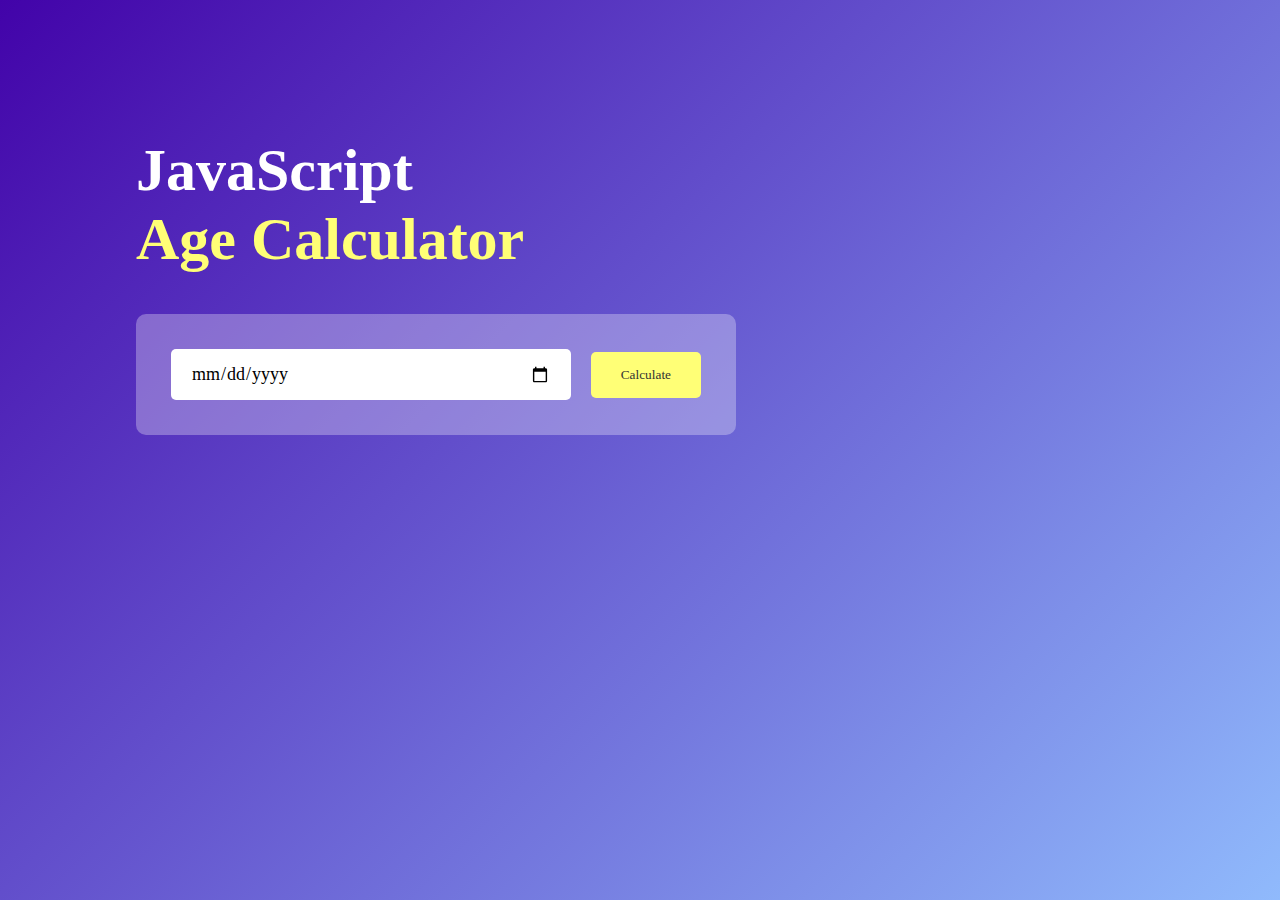
<file: Age Calculator/index.html>
<!DOCTYPE html>
<html lang="en">
<head>
    <meta charset="UTF-8">
    <meta name="viewport" content="width=device-width, initial-scale=1.0">
    <link rel="stylesheet" href="style.css">
    <title>Age Calculator</title>
</head>
<body>
    <div class="container">
        <div class="calculator">
            <h1>JavaScript <br> <span>Age Calculator</span></h1>
            <div class="input-box">
                <input type="date" id="date" >
                <button onclick="calculateAge()">Calculate</button>
            </div>
            <p id="result"></p>
            
        </div>
    </div>

    <script>
        let userInput=document.getElementById("date");
        userInput.max=new Date().toISOString().split("T")[0];

        let result=document.getElementById('result');
        function calculateAge(){
            let birthDate=new Date(userInput.value);

            let d1=birthDate.getDate();
            let m1=birthDate.getMonth()+1;
            let y1=birthDate.getFullYear();

            let today=new Date();


            let d2=today.getDate();
            let m2=today.getMonth()+1;
            let y2=today.getFullYear();

            let d3,m3,y3;
            y3=y2-y1;
            if(m2>=m1){
                m3=m2-m1;
            }else{
                y3--;
                m3=12+m2-m1;
            }

            if(d2>=d1){
                d3=d2-d1;
            }else{ 
                m3--;
                d3=getDayIsMonth(y1,m1)+d2-d1;
            }
            if(m3<0){
                m3=11;
                y3--;
            }
            result.innerHTML=`You are <span>${y3}</span> years, <span>${m3}</span> months and <span>${d3}</span> days old`;
            
        }

        function getDayIsMonth(year,month){
            return new Date(year,month,0).getDate();
        }
    </script>
</body>
</html>
</file>
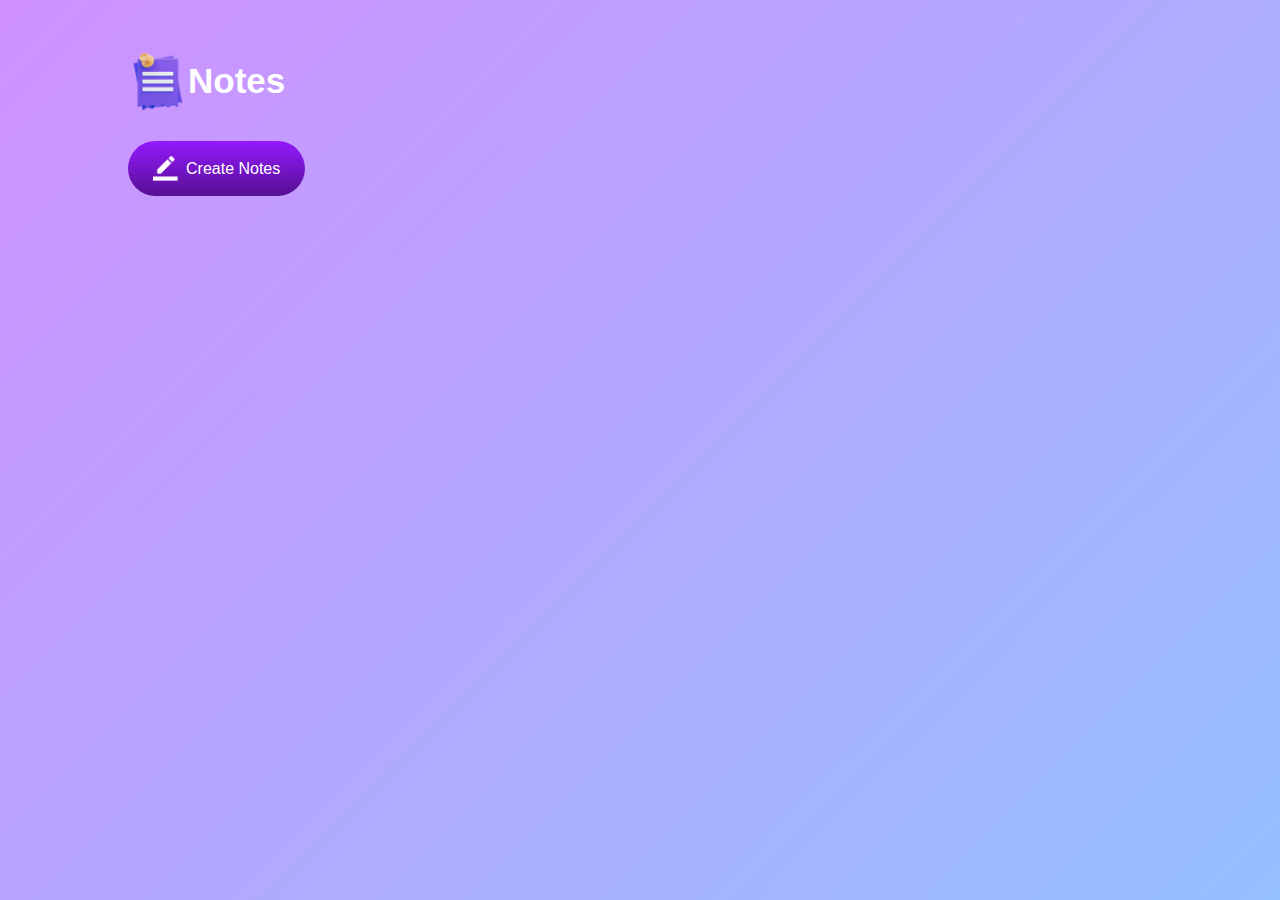
<file: Notes App/index.html>
<!DOCTYPE html>
<html lang="en">
<head>
    <meta charset="UTF-8">
    <meta name="viewport" content="width=device-width, initial-scale=1.0">
    <link rel="stylesheet" href="style.css">
    <title>Notes App</title>
</head>
<body>
    <div class="container">
        <h1><img src="notes.png" alt=""> Notes</h1>
        <button class="btn"><img src="edit.png" alt=""> Create Notes</button>
        <div class="notes-container">
            <!-- <p contenteditable="true" class="input-box">
                <img src="delete.png" alt="">
            </p> -->
        </div>
    </div>

    <script src="script.js"></script>
</body>
</html>
</file>
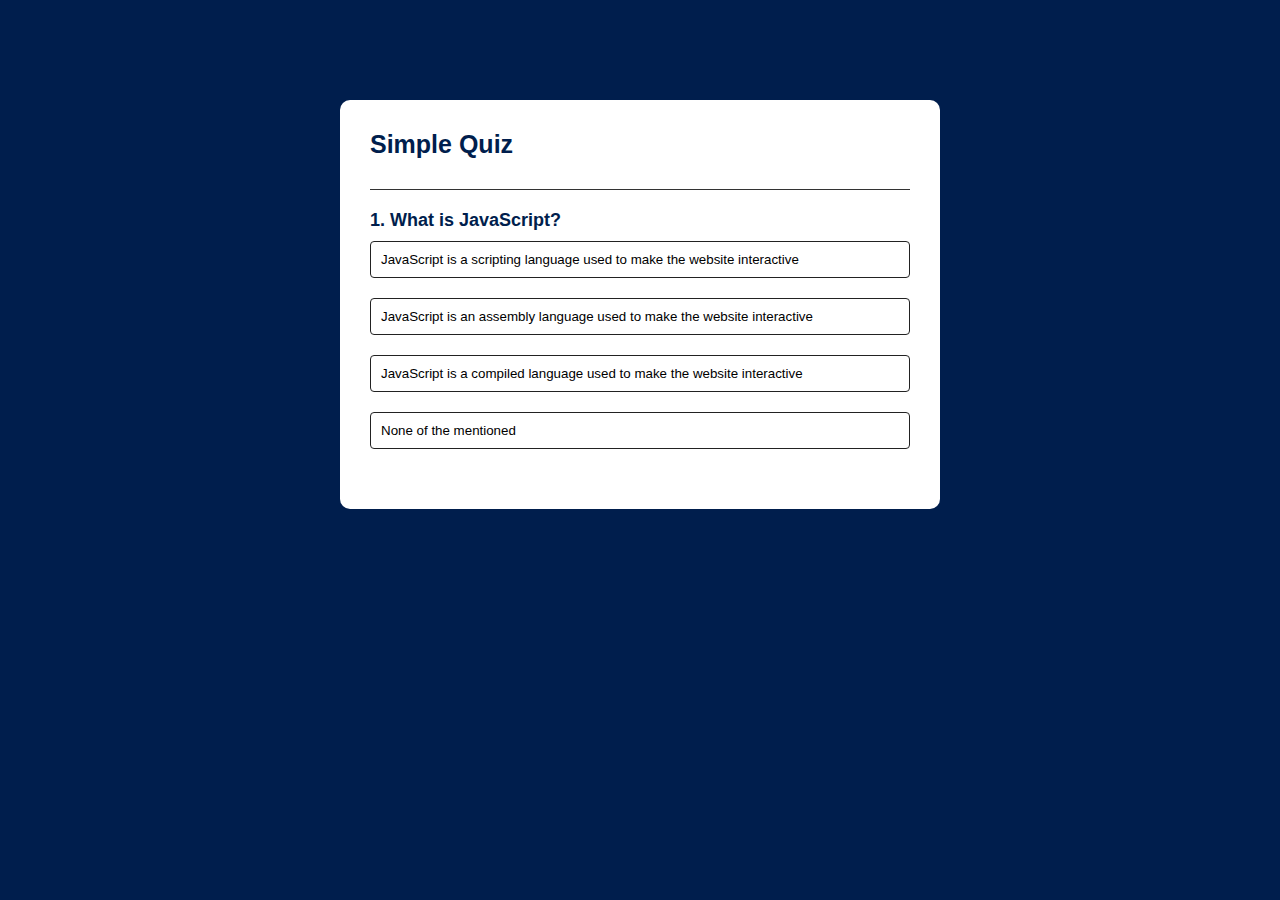
<file: Quiz App/index.html>
<!DOCTYPE html>
<html lang="en">
<head>
    <meta charset="UTF-8">
    <meta name="viewport" content="width=device-width, initial-scale=1.0">
    <link rel="stylesheet" href="style.css">
    <title>Quiz App</title>
</head>
<body>
    <div class="app">
        <h1>Simple Quiz</h1>
        <div class="quiz">
            <h2 id="question">Question goes here</h2>
            <div id="answer-buttons">
                <button class="btn">Answer 1</button>
                <button class="btn">Answer 2</button>
                <button class="btn">Answer 3</button>
                <button class="btn">Answer 4</button>
            </div>
            <button id="next-btn">Next</button>
        </div>
    </div>
    <script src="script.js"></script>
</body>
</html>
</file>
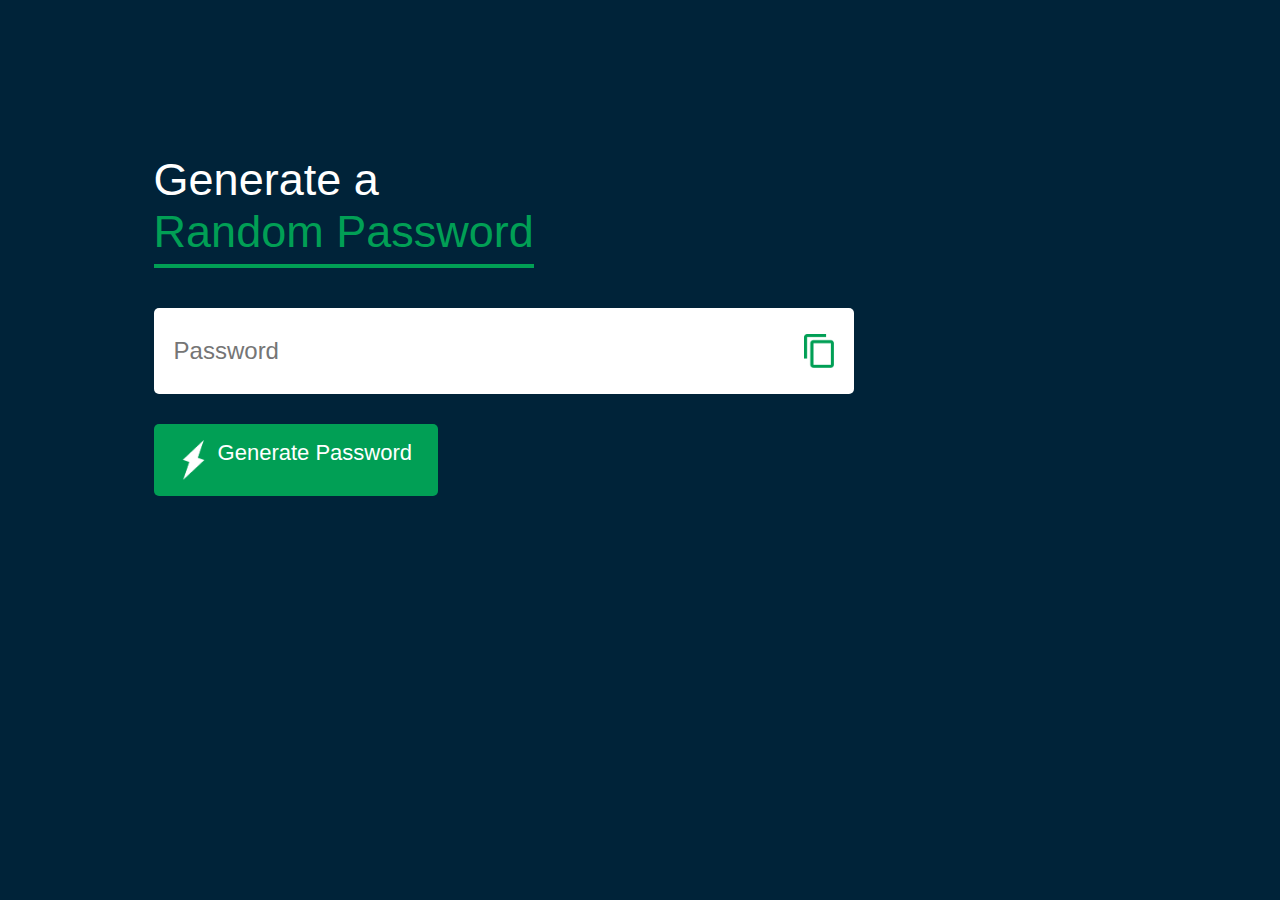
<file: Random Password/index.html>
<!DOCTYPE html>
<html lang="en">
<head>
    <meta charset="UTF-8">
    <meta name="viewport" content="width=device-width, initial-scale=1.0">
    <link rel="stylesheet" href="style.css">
    <title>Random Password Generator</title>
</head>
<body>
    <div class="container">
        <h1>Generate a <br> <span>Random Password</span></h1>
        <div class="display">
            <input type="text" id="password" placeholder="Password">
            <img src="copy.png" alt="" onclick="copyPassword()">
        </div>
        <button onclick="createPassword()"><img src="generate.png" alt="">Generate Password</button>
    </div>

    <script>
        const passwordBox=document.getElementById("password");
        const length=12;

        const upperCase="ABCDEFGHIJKLMNOPQRSTUVWXYZ";
        const lowerCase="abcdefghijklmnopqrstuvwxyz";
        const number="0123456789";
        const symbol="~!@#$%^&*()_+{}[]?></";

        const allChars=upperCase+lowerCase+number+symbol;

        function createPassword(){
            let password="";
            password+=upperCase[Math.floor(Math.random()*upperCase.length)];
            password+=lowerCase[Math.floor(Math.random()*lowerCase.length)];
            password+=number[Math.floor(Math.random()*number.length)];
            password+=symbol[Math.floor(Math.random()*symbol.length)];

            while(length>password.length){
                password+=allChars[Math.floor(Math.random()*allChars.length)];
            }
            passwordBox.value=password;
        }

        function copyPassword(){
            passwordBox.select();
            document.execCommand("copy");
        }
    </script>
</body>
</html>
</file>
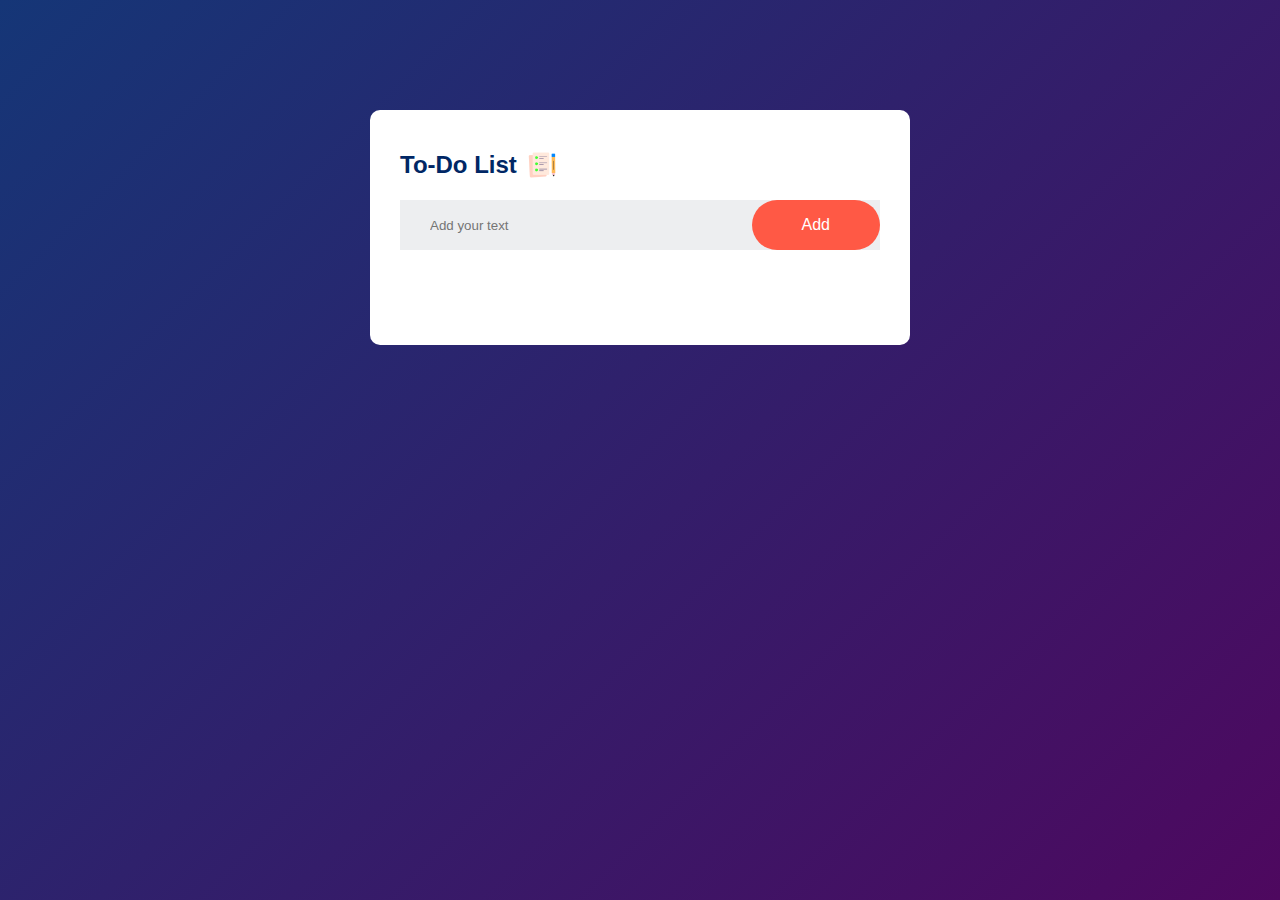
<file: To-Do List/index.html>
<!DOCTYPE html>
<html lang="en">
<head>
    <meta charset="UTF-8">
    <meta name="viewport" content="width=device-width, initial-scale=1.0">
    <link rel="stylesheet" href="style.css">
    <title>To-Do List</title>
</head>
<body>
    <div class="container">
        <div class="todo-app">
            <h2>To-Do List <img src="icon.png" alt=""></h2>
            <div class="row">
                <input type="text" id="input-box" placeholder="Add your text">
                <button onclick="AddTask()">Add</button>
            </div>
            <ul id="list-container">
                <!-- <li class="checked">Task 1</li>
                <li>Task 2</li>
                <li>Task 3</li> -->
            </ul>
        </div>
    </div>
    <script src="script.js"></script>
</body>
</html>
</file>
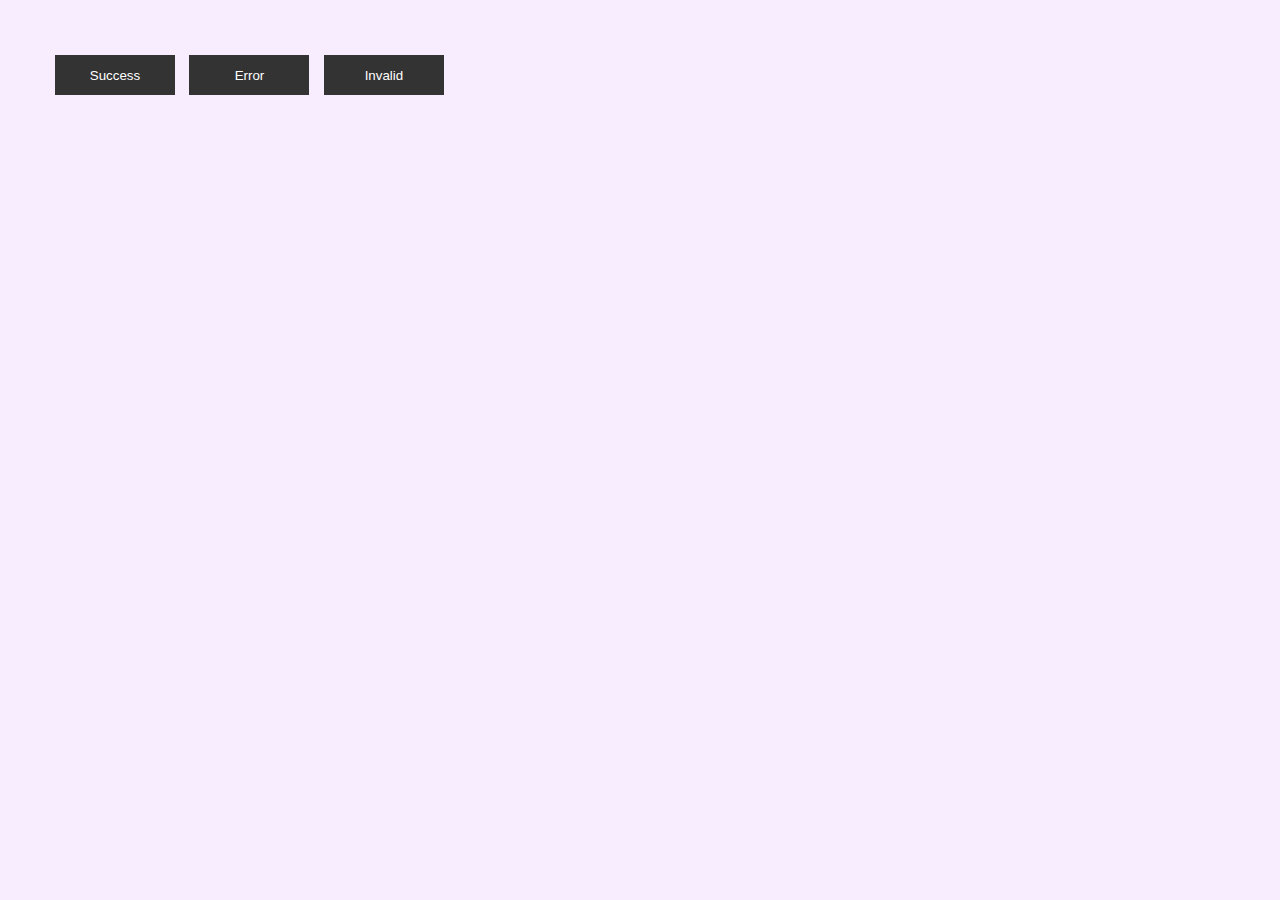
<file: Toast Notification/index.html>
<!DOCTYPE html>
<html lang="en">
<head>
    <meta charset="UTF-8">
    <meta name="viewport" content="width=device-width, initial-scale=1.0">
    <link rel="stylesheet" href="style.css">
    <link rel="stylesheet" href="https://cdnjs.cloudflare.com/ajax/libs/font-awesome/6.6.0/css/all.min.css" integrity="sha512-Kc323vGBEqzTmouAECnVceyQqyqdsSiqLQISBL29aUW4U/M7pSPA/gEUZQqv1cwx4OnYxTxve5UMg5GT6L4JJg==" crossorigin="anonymous" referrerpolicy="no-referrer" />

    <title>Toast Notification</title>
</head>
<body>
    <div class="buttons">
        <button onclick="ShowToast(successMsg)">Success</button>
        <button onclick="ShowToast(errorMsg)">Error</button>
        <button onclick="ShowToast(invalidMsg)">Invalid</button>
    </div>
    <div id="toastBox"></div>
</body>
<script>
    let toastBox=document.getElementById('toastBox');
    let successMsg='<i class="fa-sharp fa-solid fa-circle-check"></i> Successfully submitted';
    let errorMsg='<i class="fa-sharp fa-solid fa-circle-xmark"></i> Please fix the error!';
    let invalidMsg='<i class="fa-solid fa-circle-exclamation"></i> Invalid input, check again!';
    function ShowToast(msg){
        let toast=document.createElement('div');
        toast.classList.add('toast');
        toast.innerHTML=msg;
        toastBox.appendChild(toast);

        if(msg.includes('error')){
            toast.classList.add('error');
        }

        if(msg.includes('Invalid')){
            toast.classList.add('invalid');
        }
        

        setTimeout(()=>{
            toast.remove();
        },6000);
    }
</script>
</html>
</file>
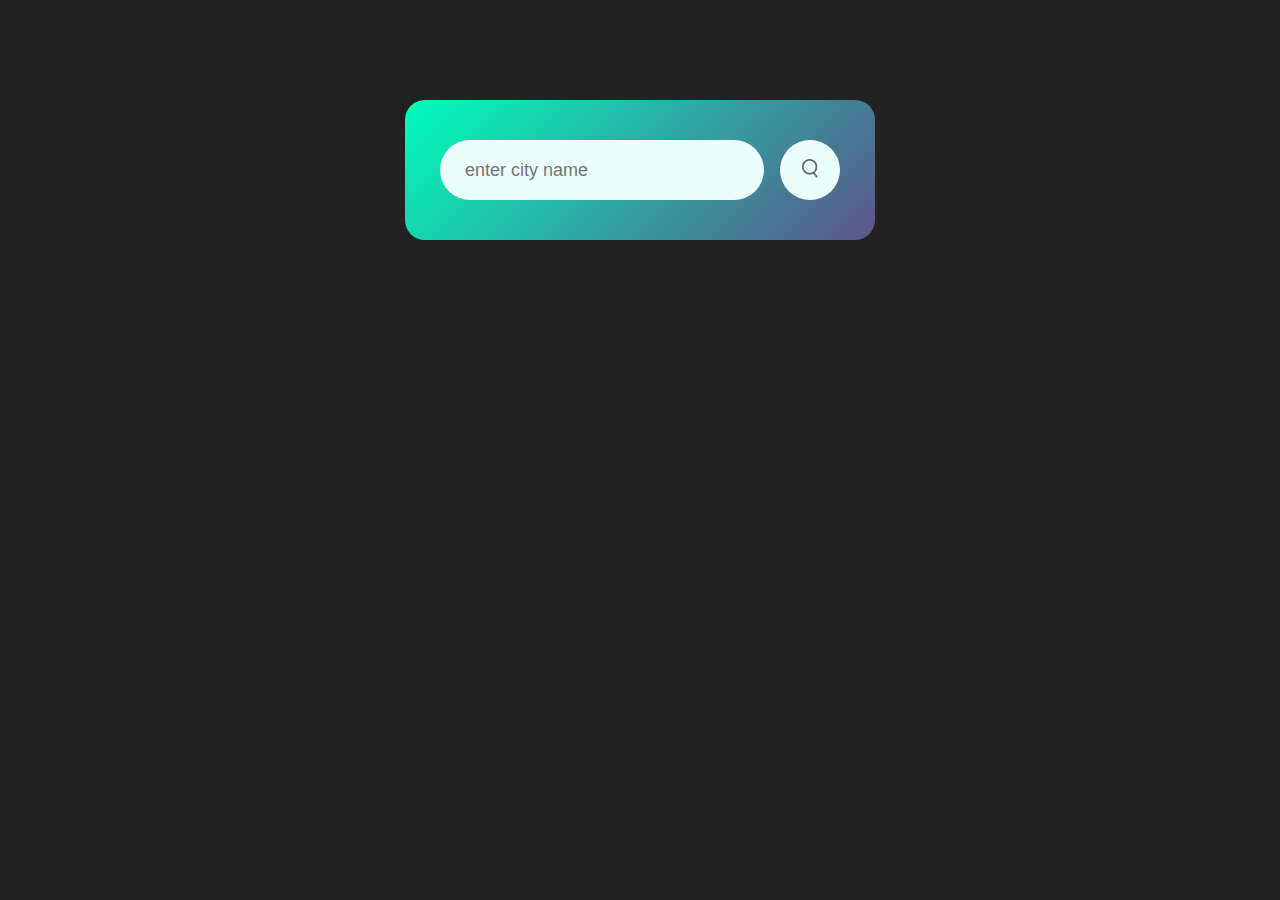
<file: Weather App/index.html>
<!DOCTYPE html>
<html lang="en">
<head>
    <meta charset="UTF-8">
    <meta name="viewport" content="width=device-width, initial-scale=1.0">
    <title>Weather App</title>
    <link rel="stylesheet" href="style.css">
</head>
<body>
    <div class="card">
        <div class="search">
            <input type="text" placeholder="enter city name" spellcheck="false">
            <button><img src="search.png" alt=""></button>
        </div>
        <div class="error">
            <p>Invalid city name</p>
        </div>
        <div class="weather">
            <img src="rain.png" alt="rain" class="weather-icon">
            <h1 class="temp">22°c</h1>
            <h2 class="city">Vaishali</h2>
            <div class="details">
                <div class="col">
                    <img src="humidity.png" alt="">
                    <div>
                        <p class="humidity">50%</p>
                        <p>Humidity</p>
                    </div>
                </div>
                                <div class="col">
                    <img src="wind.png" alt="">
                    <div>
                        <p class="wind">15km/h</p>
                        <p>Wind Speed</p>
                    </div>
                </div>
            </div>
        </div>
    </div>
    <script>
        const apiKey="d5e4f7ee85ededece8d77f2a401b3193";
        const apiUrl="https://api.openweathermap.org/data/2.5/weather?units=metric&q=";

        const searchBox=document.querySelector(".search input");
        const searchBtn=document.querySelector(".search button");
        const weatherIcon=document.querySelector(".weather-icon")

        async function checkWeather(city) {
            const response=await fetch(apiUrl +city+ `&appid=${apiKey}`);
            if(response.status==404){
                document.querySelector(" .error").style.display="block";
                document.querySelector(" .weather").style.display="none";
            }else{
                var data=await response.json();
                document.querySelector(".city").innerHTML=data.name;
                document.querySelector(".temp").innerHTML=Math.round(data.main.temp)+"°c";
                document.querySelector(".humidity").innerHTML=data.main.humidity+"%";
                document.querySelector(".wind").innerHTML=data.wind.speed+" km/h";

                if(data.weather[0].main=="Clouds"){
                    weatherIcon.src="clouds.png";
                }else if(data.weather[0].main=="Clear"){
                    weatherIcon.src="clear.png";
                }else if(data.weather[0].main=="Rain"){
                    weatherIcon.src="rain.png";
                }else if(data.weather[0].main=="Drizzle"){
                    weatherIcon.src="drizzle.png";
                }else if(data.weather[0].main=="Mist"){
                    weatherIcon.src="mist.png";
                }
                document.querySelector(" .weather").style.display="block";
                document.querySelector(" .error").style.display="none";
                }
        
        }
        searchBtn.addEventListener("click",()=>{
            checkWeather(searchBox.value);
        })
    </script>
</body>
</html>
</file>
<file: Age Calculator/style.css>
*{
    margin: 0;
    padding: 0;
    font-family: 'Poppins','sans-serif';
    box-sizing: border-box;
}
.container{
    width: 100%;
    min-height: 100vh;
    background: linear-gradient(135deg,#4203a9,#90bafc);
    color: #fff;
    padding: 10px;
}

.calculator{
    width: 100%;
    max-width: 600px;
    margin-left: 10%;
    margin-top: 10%;
}
.calculator h1{
    font-size: 60px;
}
.calculator h1 span{
    color: #ffff76;
}

.input-box{
    margin: 40px 0;
    padding: 35px;
    border-radius: 10px;
    background: rgba(255, 255, 255, 0.3);
    display: flex;
    align-items: center;
}
.input-box input{
    flex: 1;
    margin-right: 20px;
    padding: 14px 20px;
    border: 0;
    outline: 0;
    font-size: 18px;
    border-radius: 5px;
    position: relative;
}

.input-box button{
    background: #ffff76;
    border: 0;
    outline: 0;
    padding: 15px 30px;
    border-radius: 5px;
    font-weight: 500;
    color: #333;
    cursor: pointer;
}

#result{
    font-size: 20px;
}
#result span{
    color: #ffff76;
}
</file>
<file: Notes App/style.css>
*{
    margin: 0;
    padding: 0;
    box-sizing: border-box;
    font-family: sans-serif;
}
.container{
    width: 100%;
    min-height: 100vh;
    background: linear-gradient(135deg,#cf91ff,#95c0ff);
    color: #fff;
    padding-left: 10%;
    padding-top: 4%;
}
.container h1{
    display: flex;
    align-items: center;
    font-size: 35px;
    font-weight: 600;
}
.container h1 img{
    width: 60px;
}
.container button img{
    width: 25px;
    margin-right: 8px;
}
.container button{
    display: flex;
    align-items: center;
    background: linear-gradient(#9418fd,#571094);
    color: #fff;
    font-size: 16px;
    outline: 0;
    border: 0;
    border-radius: 40px;
    padding: 15px 25px;
    margin: 30px 0 20px;
    cursor: pointer;
}

.input-box{
    position: relative;
    width: 100%;
    max-width: 500px;
    min-height: 150px;
    background-color: #fff;
    color: #333;
    padding: 20px;
    margin: 20px 0;
    outline: none;
    border-radius: 5px;
}

.input-box img{
    width: 25px;
    position: absolute;
    bottom: 15px;
    right: 15px;
    cursor: pointer;
}
</file>
<file: Quiz App/style.css>
*{
    margin: 0;
    padding: 0;
    font-family: sans-serif;
    box-sizing: border-box;
}
body{
    background: #001e4d;
}
.app{
    background: #fff;
    width: 90%;
    max-width: 600px;
    margin: 100px auto 0;
    border-radius: 10px;
    padding: 30px;
}
.app h1{
    font-weight: 600;
    font-size: 25px;
    color: #001e4d;
    border-bottom: 1px solid #333;
    padding-bottom: 30px;
}
.quiz{
    padding: 20px 0;
}
.quiz h2{
    font-size: 18px;
    color: #001e4d;
    font-weight: 600;
}
.btn{
    background: #fff;
    clear: #222;
    font-weight: 500;
    width: 100%;
    border: 1px solid #222;
    padding: 10px;
    margin: 10px 0;
    text-align: left;
    border-radius: 4px;
    cursor: pointer;
    transition: all 0.3s;
}
.btn:hover:not([disabled]){
    background: #222;
    color: #fff;
}
.btn:disabled{
    cursor: no-drop;
}
#next-btn{
    background-color: #001e4d;
    color: #fff;
    font-weight: 500;
    width: 150px;
    border: 0;
    padding: 10px;
    margin: 20px auto 0;
    border-radius: 4px;
    cursor: pointer;
    display: none;
}

.correct{
    background: #9aeabc;
}
.incorrect{
    background: #ff9393;
}
</file>
<file: Random Password/style.css>
*{
    margin: 0;
    padding: 0;
    box-sizing: border-box;
    font-family: sans-serif;
}
body{
    background: #002339;
    color: #fff;
}
.container{
    margin: 12%;
    width: 90%;
    max-width: 700px;
}
.display{
    width: 100%;
    margin-top: 50px;
    margin-bottom: 30px;
    background: #fff;
    color: #333;
    display: flex;
    align-items: center;
    justify-content: space-between;
    padding: 26px 20px;
    border-radius: 5px;
}
.container h1{
    font-weight: 500;
    font-size: 45px;
}
.container h1 span{
    color: #019f55;
    border-bottom: 4px solid #019f55;
    padding-bottom: 7px;
}
.display img{
    width: 30px;
    cursor: pointer;
}
.display input{
    border: 0;
    outline: 0;
    font-size: 24px
}
.container button img{
    width: 28px;
    margin-right: 10px;
}
.container button{
    border: 0;
    outline: 0;
    background: #019f55;
    color: #fff;
    font-size: 22px;
    font-weight: 300;
    display: flex;
    justify-content: center;
    padding: 16px 26px;
    border-radius: 5px;
    cursor: pointer;
}
</file>
<file: To-Do List/style.css>
*{
    margin: 0;
    padding: 0;
    font-family: sans-serif;
    box-sizing: border-box;
}
.container{
    width: 100%;
    min-height: 100vh;
    background: linear-gradient(135deg,#153677,#4e085f);
    padding: 10px;
}
.todo-app{
    width: 100%;
    max-width: 540px;
    background: #fff;
    margin: 100px auto 20px;
    padding: 40px 30px 70px;
    border-radius: 10px;
}
.todo-app h2{
    color: #002765;
    display: flex;
    align-items: center;
    margin-bottom: 20px;
}
.todo-app h2 img{
    width: 30px;
    margin-left: 10px;
}
.row{
    display: flex;
    align-items: center;
    justify-content: space-between;
    background: #edeef0;
    padding-left: 20px;
    margin-bottom: 25px;
}
input{
    flex: 1;
    border: none;
    outline: none;
    background: transparent;
    padding: 10px;
    font-weight: 14px;
}
button{
    border: none;
    outline: none;
    padding: 16px 50px;
    background: #ff5945;
    color: #fff;
    font-size: 16px;
    cursor: pointer;
    border-radius: 40px;
}
 ul li{
    list-style: none;
    font-size: 17px;
    padding: 12px 8px 12px 50px;
    user-select: none;
    cursor: pointer;
    position: relative;
 }
 ul li::before{
    content: '';
    position: absolute;
    height: 28px;
    width: 28px;
    border-radius: 50%;
    background-image: url(unchecked.png);
    background-size: cover;
    background-position: center;
    top: 12px;
    left: 8px;
 }
 .checked{
    color: #555;
    text-decoration: line-through;
 }
 .checked::before{
    background-image: url(checked.png);
 }
 ul li span{
    position: absolute;
    right: 0;
    top: 5px;
    width: 40px;
    height: 40px;
    font-size: 22px;
    color: #555;
    line-height: 40px;
    text-align: center;
    border-radius: 50%;
 }
 ul li span:hover{
    background-color: #edeef0;
 }
</file>
<file: Toast Notification/style.css>
*{
    margin: 0;
    padding: 0;
    box-sizing: border-box;
    font-family: 'Poppins', sans-serif;
}

body{
    background-color: #f7edff;
}

.buttons{
    margin: 50px;
}
.buttons button{
    background-color: #333;
    color: #fff;
    border: 0;
    outline: 0;
    width: 120px;
    height: 40px;
    margin: 5px;
    cursor: pointer;
}

#toastBox{
    position: absolute;
    bottom: 30px;
    right: 30px;
    display: flex;
    align-items: flex-end;
    flex-direction: column;
    overflow: hidden;
    padding: 20px;
}
.toast{
    width: 400px;
    height: 80px;
    background-color: white;
    font-family: 500;
    margin: 15px 0;
    box-shadow: 0 0 20px rgba(0, 0, 0, 0.3);
    display: flex;
    align-items: center; 
    position: relative;
    transform: translateX(100%);
    animation: moveLeft 0.5s linear forwards;
}
@keyframes moveLeft {
    100%{
        transform: translateX(0);
    }
}
.toast i{
    margin: 0 20px;
    font-size: 35px;
    color: green;
}

.toast.error i{
    color: red;

}
.toast.invalid i{
    color: orange;
}

.toast::after{
    content: '';
    position: absolute;
    left: 0;
    bottom: 0;
    width: 100%;
    height: 5px;
    background-color: green;
    animation: anim 5s linear forwards;
}

@keyframes anim {
    100%{
        width: 0;
    }
}

.toast.error::after{
    background-color: red;
}

.toast.invalid::after{
    background-color: orange;
}
</file>
<file: Weather App/style.css>
*{
    margin: 0;
    padding: 0;
    font-family: sans-serif;
    box-sizing: border-box;
}
body{
    background:#222;
}
.card{
    width: 90%;
    max-width: 470px;
    background: linear-gradient(135deg,#00feba,#5b548a);
    color: #fff;
    margin: 100px auto 0;
    border-radius: 20px;
    padding: 40px 35px;
    text-align: center;
}
.search{
    width: 100%;
    display: flex;
    align-items: center;
    justify-content: space-between;
}
.search input{
    border: 0;
    outline: 0;
    background: #ebfffc;
    color: #555;
    padding: 10px 25px;
    height: 60px;
    border-radius: 30px;
    flex: 1;
    margin-right: 16px;
    font-size: 18px;
}
.search button{
    border: 0;
    outline: 0;
    background: #ebfffc;
    border-radius: 50%;
    width: 60px;
    height: 60px;
    cursor: pointer;
}
.search button img{
    width: 16px;
}
.weather-icon{
    width: 170px;
    margin-top: 30px;
}
.weather h1{
    font-size: 80px;
    font-weight: 500;
}
.weather h2{
    font-size: 45px;
    font-weight: 400;
    margin-top: -10px;
}
.details{
    display: flex;
    align-items: center;
    justify-content: space-between;
    padding: 0 20px;
    margin-top: 50px;
}
.col{
    display: flex;
    align-items: center;
    text-align: left;
}
.col img{
    width: 40px;
    margin-right: 10px;
}
.humidity, .wind{
    font-size: 28px;
    margin-top: -10px;
}
.weather{
    display: none;
}
.error{
    text-align: left;
    margin-left: 10px;
    font-size: 14px;
    margin-top: 10px;
    display: none;
}
</file>
